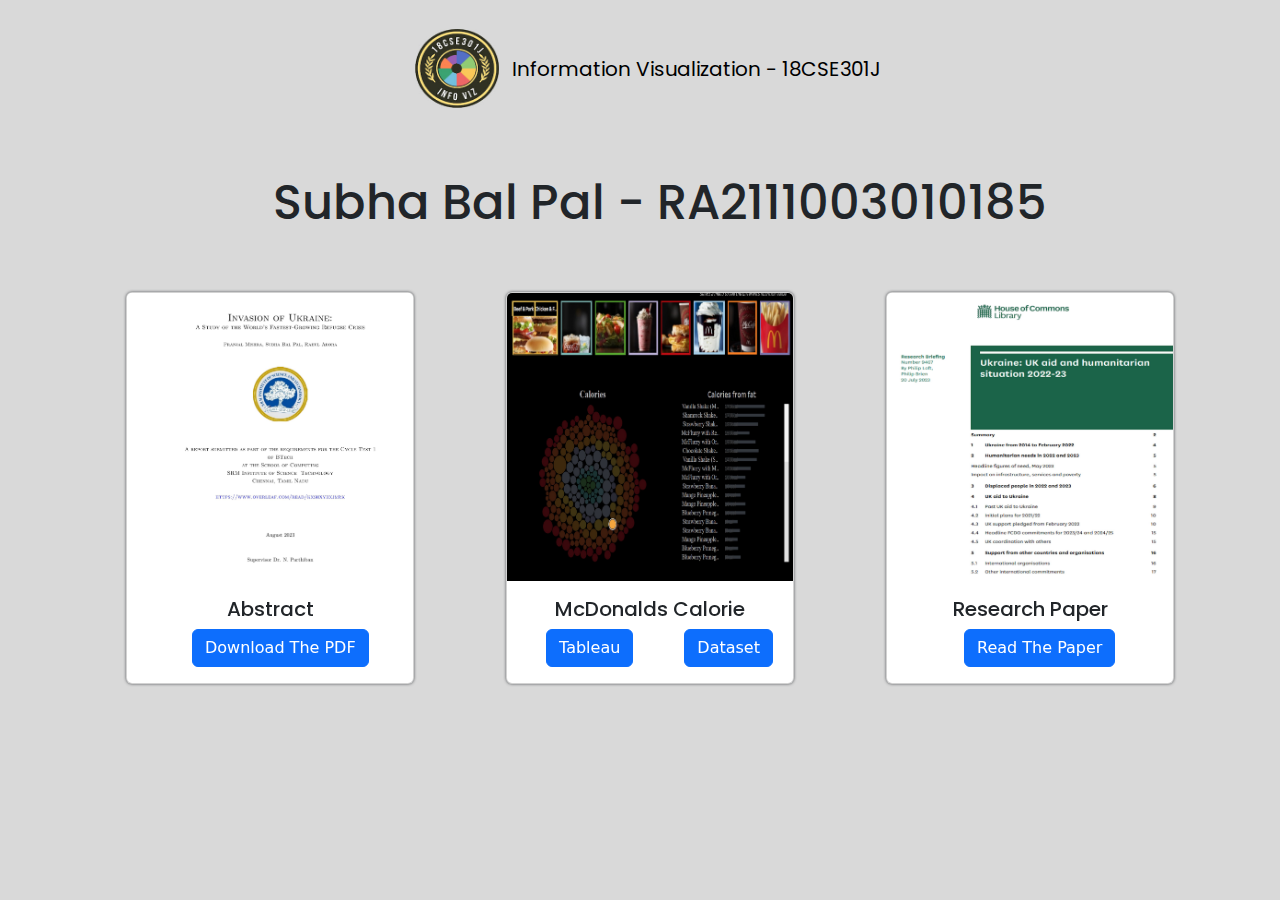
<file: index.html>
<!DOCTYPE html>
<html data-bs-theme="light" lang="en">

<head>
    <meta charset="utf-8">
    <meta name="viewport" content="width=device-width, initial-scale=1.0, shrink-to-fit=no">
    <title>18CSE301J - RA2111003010185</title>
    <meta name="description" content="InfoViz Project">
    <link rel="icon" type="image/jpeg" sizes="176x176" href="assets/img/channels4_profile.jpg">
    <link rel="icon" type="image/jpeg" sizes="176x176" href="assets/img/channels4_profile.jpg">
    <link rel="icon" type="image/jpeg" sizes="176x176" href="assets/img/channels4_profile.jpg">
    <link rel="icon" type="image/jpeg" sizes="176x176" href="assets/img/channels4_profile.jpg">
    <link rel="icon" type="image/jpeg" sizes="176x176" href="assets/img/channels4_profile.jpg">
    <link rel="stylesheet" href="assets/bootstrap/css/bootstrap.min.css">
    <link rel="stylesheet" href="https://fonts.googleapis.com/css?family=Poppins&amp;display=swap">
    <link rel="stylesheet" href="assets/css/Fork-me-on-Github.css">
</head>

<body style="background: rgb(217, 217, 217);">
    <nav class="navbar navbar-expand-md py-3" style="background: rgb(217, 217, 217);--bs-body-bg: rgb(217, 217, 217);color: var(--bs-navbar-brand-color);">
        <div class="container"><a href="http://github.com/fer"></a><img class="d-flex justify-content-start" src="assets/img/channels4_profile.jpg" width="84" height="79" style="padding: 0px;position: sticky;display: inline-block;transform: perspective(0px);margin: 13px;margin-left: 333px;"><a class="navbar-brand d-flex align-items-center" href="#"><span style="position: sticky;display: block;transform: perspective(0px);font-family: Poppins, sans-serif;">Information Visualization - 18CSE301J</span></a>
            <div class="collapse navbar-collapse" id="navcol-2">
                <ul class="navbar-nav ms-auto">
                    <li class="nav-item"></li>
                    <li class="nav-item"></li>
                    <li class="nav-item"></li>
                </ul>
            </div><a href="#"></a>
        </div>
    </nav>
    <h1 style="margin-top: 37px;padding-left: 39px;font-family: Poppins, sans-serif;font-size: 47.88px;padding-top: 0px;text-align: center;">Subha Bal Pal - RA2111003010185</h1>
    <div class="container">
        <div class="row">
            <div class="col-md-4">
                <div class="card" style="width: 18rem;margin-right: -1px;margin-left: 44px;margin-top: 53px;box-shadow: 0px 0px 3px 0px var(--bs-secondary-color);transform: translateX(0px);transform-style: preserve-3d;transition: ease;"><img class="card-img-top w-100 d-block card-img-top" src="assets/img/abstract_img.jpg" alt="...">
                    <div class="card-body">
                        <h5 class="card-title" style="text-align: center;font-family: Poppins, sans-serif;">Abstract</h5><a class="btn btn-primary" role="button" style="margin-left:49px;" href="https://pixeldrain.com/api/file/od4yg8DE?download">Download The PDF</a>
                    </div>
                </div>
            </div>
            <div class="col-md-4">
                <div class="card" style="width: 18rem;margin-right: -1px;margin-left: 44px;margin-top: 53px;box-shadow: 0px 0px 3px 0px var(--bs-secondary-color);transform: translateX(0px);transform-style: preserve-3d;transition: ease;"><img class="card-img-top w-100 d-block card-img-top" src="assets/img/clipboard-image-1.jpg" alt="...">
                    <div class="card-body">
                        <h5 class="card-title" style="text-align: center;font-family: Poppins, sans-serif;">McDonalds Calorie</h5><a class="btn btn-primary" role="button" style="margin-left: 23px;" href="tableau.html">Tableau</a><a class="btn btn-primary" role="button" style="margin-left: 51px;" href="https://www.kaggle.com/datasets/mcdonalds/nutrition-facts">Dataset</a>
                    </div>
                </div>
            </div>
            <div class="col-md-4">
                <div class="card" style="width: 18rem;margin-right: -1px;margin-left: 44px;margin-top: 53px;box-shadow: 0px 0px 3px 0px var(--bs-secondary-color);transform: translateX(0px);transform-style: preserve-3d;transition: ease;"><img class="card-img-top w-100 d-block card-img-top" src="assets/img/clipboard-image.jpg" alt="...">
                    <div class="card-body">
                        <h5 class="card-title" style="text-align: center;font-family: Poppins, sans-serif;">Research Paper</h5><a class="btn btn-primary" role="button" style="margin-left: 61px;" href="https://researchbriefings.files.parliament.uk/documents/CBP-9467/CBP-9467.pdf">Read The Paper</a>
                    </div>
                </div>
            </div>
        </div>
    </div>
    <script src="assets/bootstrap/js/bootstrap.min.js"></script>
</body>

</html>
</file>
<file: assets/css/Fork-me-on-Github.css>
*, *::before, *::after {
  box-sizing: border-box;
}

a {
  color: #007bff;
  text-decoration: none;
  background-color: transparent;
}

img {
  vertical-align: middle;
  border-style: none;
}

a:hover {
  color: #0056b3;
  text-decoration: underline;
}
</file>
